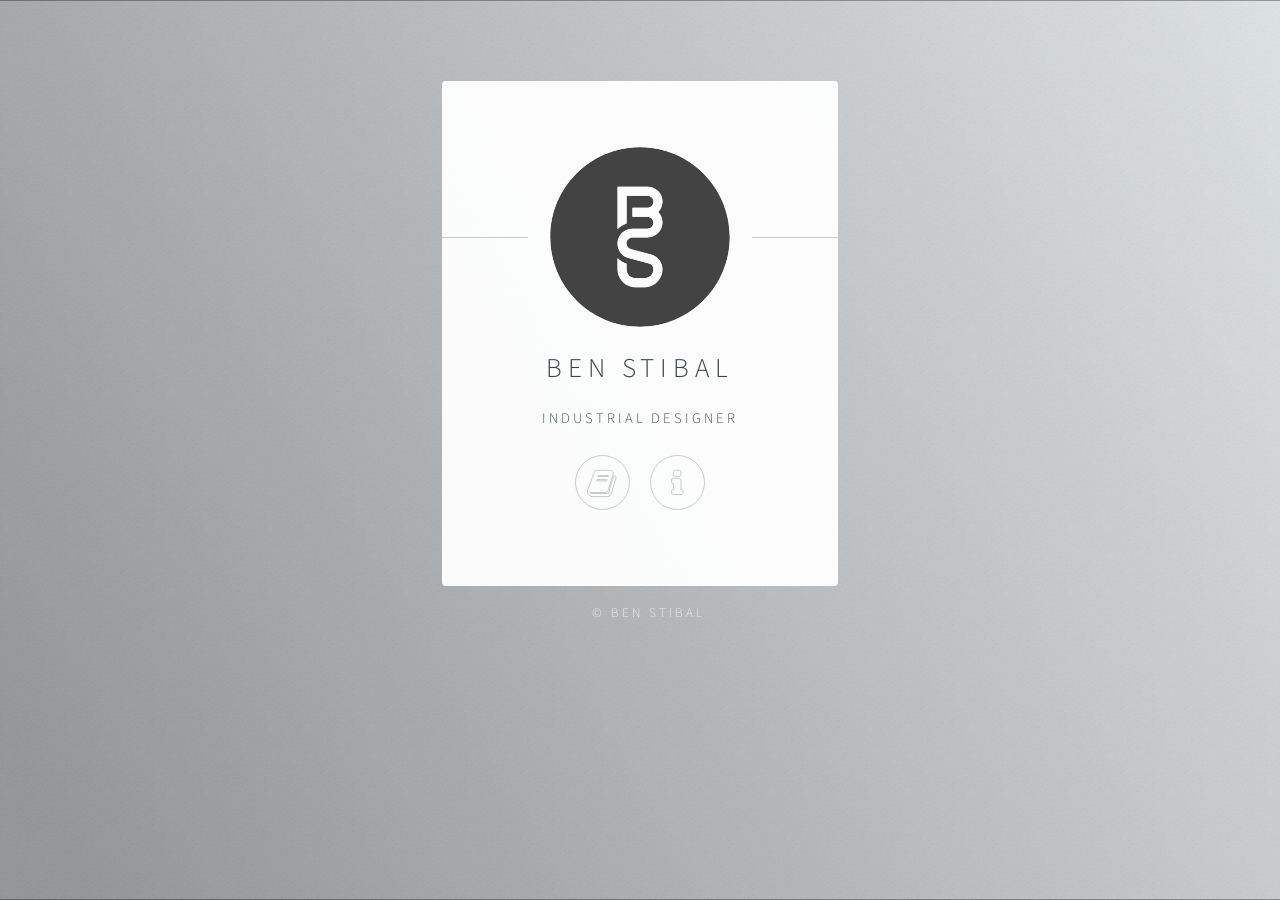
<file: index.html>
<!DOCTYPE HTML>

<html>
	<head>
        
<!-- Global site tag (gtag.js) - Google Analytics -->
<script async src="https://www.googletagmanager.com/gtag/js?id=G-S3C3KGFPPF"></script>
<script>
  window.dataLayer = window.dataLayer || [];
  function gtag(){dataLayer.push(arguments);}
  gtag('js', new Date());

  gtag('config', 'G-S3C3KGFPPF');
</script>
        
<!-- Note: plugin scripts must be included after the tracking snippet. -->
<script src="https://ipmeta.io/plugin.js"></script>

<script>
   provideGtagPlugin({
      serviceProvider: 'dimension1',
      networkDomain: 'dimension2',
      networkType: 'dimension3',
   });
</script>
        

        
		<title>Ben Stibal Design</title>
		<meta charset="utf-8" />
		<meta name="viewport" content="width=device-width, initial-scale=1" />
		<!--[if lte IE 8]><script src="assets/js/html5shiv.js"></script><![endif]-->
		<link rel="stylesheet" href="assets/css/main.css" />
		<!--[if lte IE 9]><link rel="stylesheet" href="assets/css/ie9.css" /><![endif]-->
		<!--[if lte IE 8]><link rel="stylesheet" href="assets/css/ie8.css" /><![endif]-->
		<noscript><link rel="stylesheet" href="assets/css/noscript.css" /></noscript>
	</head>
	<body class="is-loading">

		<!-- Wrapper -->
			<div id="wrapper">

				<!-- Main -->
					<section id="main">
						<header>
							<span class="avatar"><img src="images/avatar.svg" alt="" width="180"height="180"/></span>
							<h1>Ben Stibal</h1>
							<p>Industrial Designer</p>
						</header>
						<!--
						<hr />
						<h2>Extra Stuff!</h2>
						<form method="post" action="#">
							<div class="field">
								<input type="text" name="name" id="name" placeholder="Name" />
							</div>
							<div class="field">
								<input type="email" name="email" id="email" placeholder="Email" />
							</div>
							<div class="field">
								<div class="select-wrapper">
									<select name="department" id="department">
										<option value="">Department</option>
										<option value="sales">Sales</option>
										<option value="tech">Tech Support</option>
										<option value="null">/dev/null</option>
									</select>
								</div>
							</div>
							<div class="field">
								<textarea name="message" id="message" placeholder="Message" rows="4"></textarea>
							</div>
							<div class="field">
								<input type="checkbox" id="human" name="human" /><label for="human">I'm a human</label>
							</div>
							<div class="field">
								<label>But are you a robot?</label>
								<input type="radio" id="robot_yes" name="robot" /><label for="robot_yes">Yes</label>
								<input type="radio" id="robot_no" name="robot" /><label for="robot_no">No</label>
							</div>
							<ul class="actions">
								<li><a href="#" class="button">Get Started</a></li>
							</ul>
						</form>
						<hr />
						-->
						<footer>
							<ul class="icons">
								<li><a href="ben_stibal_portfolio.pdf" class="fa-book">Portfolio</a></li>
								<li><a href="ben_stibal_resume.pdf" class="fa-info">Resume</a></li>
							</ul>
						</footer>
					</section>

				<!-- Footer -->
					<footer id="footer">
						<ul class="copyright">
							<li>&copy; Ben Stibal</li>
						</ul>
					</footer>

			</div>

		<!-- Scripts -->
			<!--[if lte IE 8]><script src="assets/js/respond.min.js"></script><![endif]-->
			<script>
				if ('addEventListener' in window) {
					window.addEventListener('load', function() { document.body.className = document.body.className.replace(/\bis-loading\b/, ''); });
					document.body.className += (navigator.userAgent.match(/(MSIE|rv:11\.0)/) ? ' is-ie' : '');
				}
			</script>

	</body>
</html>
</file>
<file: assets/css/ie9.css>
/*
	Identity by HTML5 UP
	html5up.net | @ajlkn
	Free for personal and commercial use under the CCA 3.0 license (html5up.net/license)
*/

/* Basic */

	body {
		background-image: url("../../images/bg.jpg");
		background-repeat: no-repeat;
		background-size: cover;
		background-position: bottom center;
		background-attachment: fixed;
	}

		body:after {
			display: none;
		}

/* List */

	ul.icons li a:before {
		color: #c8cccf;
	}

	ul.icons li a:hover:before {
		color: #ff7496;
	}

/* Wrapper */

	#wrapper {
		text-align: center;
	}

/* Main */

	#main {
		display: inline-block;
	}
</file>
<file: assets/css/ie8.css>
/*
	Identity by HTML5 UP
	html5up.net | @ajlkn
	Free for personal and commercial use under the CCA 3.0 license (html5up.net/license)
*/

/* List */

	ul.icons li a {
		-ms-behavior: url("assets/js/PIE.htc");
	}

		ul.icons li a:before {
			text-align: center;
			font-size: 26px;
		}

/* Main */

	#main {
		-ms-behavior: url("assets/js/PIE.htc");
	}

		#main .avatar img {
			-ms-behavior: url("assets/js/PIE.htc");
		}

/* Footer */

	#footer {
		color: #fff;
	}

		#footer .copyright li {
			border-left: solid 1px #fff;
		}
</file>
<file: assets/css/noscript.css>
/*
	Identity by HTML5 UP
	html5up.net | @ajlkn
	Free for personal and commercial use under the CCA 3.0 license (html5up.net/license)
*/

/* Basic */

	body:after {
		display: none;
	}

/* Main */

	#main {
		-moz-transform: none !important;
		-webkit-transform: none !important;
		-ms-transform: none !important;
		transform: none !important;
		opacity: 1 !important;
	}
</file>
<file: assets/css/main.css>
@charset "UTF-8";
@charset "UTF-8";
@import url(font-awesome.min.css);
@import url("https://fonts.googleapis.com/css?family=Source+Sans+Pro:300");

/*
	Identity by HTML5 UP
	html5up.net | @ajlkn
	Free for personal and commercial use under the CCA 3.0 license (html5up.net/license)
*/

/* Reset */

	html, body, div, span, applet, object, iframe, h1, h2, h3, h4, h5, h6, p, blockquote, pre, a, abbr, acronym, address, big, cite, code, del, dfn, em, img, ins, kbd, q, s, samp, small, strike, strong, sub, sup, tt, var, b, u, i, center, dl, dt, dd, ol, ul, li, fieldset, form, label, legend, table, caption, tbody, tfoot, thead, tr, th, td, article, aside, canvas, details, embed, figure, figcaption, footer, header, hgroup, menu, nav, output, ruby, section, summary, time, mark, audio, video {
		margin: 0;
		padding: 0;
		border: 0;
		font-size: 100%;
		font: inherit;
		vertical-align: baseline;
	}

	article, aside, details, figcaption, figure, footer, header, hgroup, menu, nav, section {
		display: block;
	}

	body {
		line-height: 1;
	}

	ol, ul {
		list-style: none;
	}

	blockquote, q {
		quotes: none;
	}

	blockquote:before, blockquote:after, q:before, q:after {
		content: '';
		content: none;
	}

	table {
		border-collapse: collapse;
		border-spacing: 0;
	}

	body {
		-webkit-text-size-adjust: none;
	}

/* Box Model */

	*, *:before, *:after {
		-moz-box-sizing: border-box;
		-webkit-box-sizing: border-box;
		box-sizing: border-box;
	}

/* Basic */

	@media screen and (max-width: 480px) {

		html, body {
			min-width: 320px;
		}

	}

	body.is-loading *, body.is-loading *:before, body.is-loading *:after {
		-moz-animation: none !important;
		-webkit-animation: none !important;
		-ms-animation: none !important;
		animation: none !important;
		-moz-transition: none !important;
		-webkit-transition: none !important;
		-ms-transition: none !important;
		transition: none !important;
	}

	html {
		height: 100%;
	}

	body {
		height: 100%;
		background-color: #ffffff;
		background-image: url("images/overlay.png"), -moz-linear-gradient(60deg, rgba(78, 78, 78, 0.55) 5%, rgba(214, 214, 214, 0.35)), url("../../images/bg.jpg");
		background-image: url("images/overlay.png"), -webkit-linear-gradient(60deg, rgba(78, 78, 78, 0.55) 5%, rgba(214, 214, 214, 0.35)), url("../../images/bg.jpg");
		background-image: url("images/overlay.png"), -ms-linear-gradient(60deg, rgba(78, 78, 78, 0.55) 5%, rgba(214, 214, 214, 0.35)), url("../../images/bg.jpg");
		background-image: url("images/overlay.png"), linear-gradient(60deg, rgba(78, 78, 78, 0.55) 5%, rgba(214, 214, 214, 0.35)), url("../../images/bg.jpg");
		background-repeat: repeat,			no-repeat,			no-repeat;
		background-size: 100px 100px, cover,				cover;
		background-position: top left,		center center,		bottom center;
		background-attachment: fixed,			fixed,				fixed;
	}

		body:after {
			content: '';
			display: block;
			position: fixed;
			top: 0;
			left: 0;
			width: 100%;
			height: inherit;
			opacity: 0;
			z-index: 1;
			background-color: #ffffff;
			background-image: url("images/overlay.png"), -moz-linear-gradient(60deg, rgba(255, 165, 150, 0.5) 5%, rgba(0, 228, 255, 0.35));
			background-image: url("images/overlay.png"), -webkit-linear-gradient(60deg, rgba(255, 165, 150, 0.5) 5%, rgba(0, 228, 255, 0.35));
			background-image: url("images/overlay.png"), -ms-linear-gradient(60deg, rgba(255, 165, 150, 0.5) 5%, rgba(0, 228, 255, 0.35));
			background-image: url("images/overlay.png"), linear-gradient(60deg, rgba(78, 78, 78, 0.55) 5%, rgba(214, 214, 214, 0.35));
			background-repeat: repeat,			no-repeat;
			background-size: 100px 100px, cover;
			background-position: top left,		center center;
			-moz-transition: opacity 1.75s ease-out;
			-webkit-transition: opacity 1.75s ease-out;
			-ms-transition: opacity 1.75s ease-out;
			transition: opacity 1.75s ease-out;
		}

		body.is-loading:after {
			opacity: 1;
		}

/* Type */

	body, input, select, textarea {
		color: #414f57;
		font-family: "Source Sans Pro", Helvetica, sans-serif;
		font-size: 14pt;
		font-weight: 300;
		line-height: 2;
		letter-spacing: 0.2em;
		text-transform: uppercase;
	}

		@media screen and (max-width: 1680px) {

			body, input, select, textarea {
				font-size: 11pt;
			}

		}

		@media screen and (max-width: 480px) {

			body, input, select, textarea {
				font-size: 10pt;
				line-height: 1.75;
			}

		}

	a {
		-moz-transition: color 0.2s ease, border-color 0.2s ease;
		-webkit-transition: color 0.2s ease, border-color 0.2s ease;
		-ms-transition: color 0.2s ease, border-color 0.2s ease;
		transition: color 0.2s ease, border-color 0.2s ease;
		color: inherit;
		text-decoration: none;
	}

		a:before {
			-moz-transition: color 0.2s ease, text-shadow 0.2s ease;
			-webkit-transition: color 0.2s ease, text-shadow 0.2s ease;
			-ms-transition: color 0.2s ease, text-shadow 0.2s ease;
			transition: color 0.2s ease, text-shadow 0.2s ease;
		}

		a:hover {
			color: #ff7496;
		}

	strong, b {
		color: #313f47;
	}

	em, i {
		font-style: italic;
	}

	p {
		margin: 0 0 1.5em 0;
	}

	h1, h2, h3, h4, h5, h6 {
		color: #313f47;
		line-height: 1.5;
		margin: 0 0 0.75em 0;
	}

		h1 a, h2 a, h3 a, h4 a, h5 a, h6 a {
			color: inherit;
			text-decoration: none;
		}

	h1 {
		font-size: 1.85em;
		letter-spacing: 0.22em;
		margin: 0 0 0.525em 0;
	}

	h2 {
		font-size: 1.25em;
	}

	h3 {
		font-size: 1em;
	}

	h4 {
		font-size: 1em;
	}

	h5 {
		font-size: 1em;
	}

	h6 {
		font-size: 1em;
	}

	@media screen and (max-width: 480px) {

		h1 {
			font-size: 1.65em;
		}

	}

	sub {
		font-size: 0.8em;
		position: relative;
		top: 0.5em;
	}

	sup {
		font-size: 0.8em;
		position: relative;
		top: -0.5em;
	}

	hr {
		border: 0;
		border-bottom: solid 1px #c8cccf;
		margin: 3em 0;
	}

/* Form */

	form {
		margin: 0 0 1.5em 0;
	}

		form > .field {
			margin: 0 0 1.5em 0;
		}

			form > .field > :last-child {
				margin-bottom: 0;
			}

	label {
		color: #313f47;
		display: block;
		font-size: 0.9em;
		margin: 0 0 0.75em 0;
	}

	input[type="text"],
	input[type="password"],
	input[type="email"],
	input[type="tel"],
	select,
	textarea {
		-moz-appearance: none;
		-webkit-appearance: none;
		-ms-appearance: none;
		appearance: none;
		border-radius: 4px;
		border: solid 1px #c8cccf;
		color: inherit;
		display: block;
		outline: 0;
		padding: 0 1em;
		text-decoration: none;
		width: 100%;
	}

		input[type="text"]:invalid,
		input[type="password"]:invalid,
		input[type="email"]:invalid,
		input[type="tel"]:invalid,
		select:invalid,
		textarea:invalid {
			box-shadow: none;
		}

		input[type="text"]:focus,
		input[type="password"]:focus,
		input[type="email"]:focus,
		input[type="tel"]:focus,
		select:focus,
		textarea:focus {
			border-color: #ff7496;
		}

	.select-wrapper {
		text-decoration: none;
		display: block;
		position: relative;
	}

		.select-wrapper:before {
			content: "";
			-moz-osx-font-smoothing: grayscale;
			-webkit-font-smoothing: antialiased;
			font-family: FontAwesome;
			font-style: normal;
			font-weight: normal;
			text-transform: none !important;
		}

		.select-wrapper:before {
			color: #c8cccf;
			display: block;
			height: 2.75em;
			line-height: 2.75em;
			pointer-events: none;
			position: absolute;
			right: 0;
			text-align: center;
			top: 0;
			width: 2.75em;
		}

		.select-wrapper select::-ms-expand {
			display: none;
		}

	input[type="text"],
	input[type="password"],
	input[type="email"],
	select {
		height: 2.75em;
	}

	textarea {
		padding: 0.75em 1em;
	}

	input[type="checkbox"],
	input[type="radio"] {
		-moz-appearance: none;
		-webkit-appearance: none;
		-ms-appearance: none;
		appearance: none;
		display: block;
		float: left;
		margin-right: -2em;
		opacity: 0;
		width: 1em;
		z-index: -1;
	}

		input[type="checkbox"] + label,
		input[type="radio"] + label {
			text-decoration: none;
			color: #414f57;
			cursor: pointer;
			display: inline-block;
			font-size: 1em;
			font-weight: 300;
			padding-left: 2.4em;
			padding-right: 0.75em;
			position: relative;
		}

			input[type="checkbox"] + label:before,
			input[type="radio"] + label:before {
				-moz-osx-font-smoothing: grayscale;
				-webkit-font-smoothing: antialiased;
				font-family: FontAwesome;
				font-style: normal;
				font-weight: normal;
				text-transform: none !important;
			}

			input[type="checkbox"] + label:before,
			input[type="radio"] + label:before {
				border-radius: 4px;
				border: solid 1px #c8cccf;
				content: '';
				display: inline-block;
				height: 1.65em;
				left: 0;
				line-height: 1.58125em;
				position: absolute;
				text-align: center;
				top: 0.15em;
				width: 1.65em;
			}

		input[type="checkbox"]:checked + label:before,
		input[type="radio"]:checked + label:before {
			color: #ff7496;
			content: '\f00c';
		}

		input[type="checkbox"]:focus + label:before,
		input[type="radio"]:focus + label:before {
			border-color: #ff7496;
		}

	input[type="checkbox"] + label:before {
		border-radius: 4px;
	}

	input[type="radio"] + label:before {
		border-radius: 100%;
	}

	::-webkit-input-placeholder {
		color: #616f77 !important;
		opacity: 1.0;
	}

	:-moz-placeholder {
		color: #616f77 !important;
		opacity: 1.0;
	}

	::-moz-placeholder {
		color: #616f77 !important;
		opacity: 1.0;
	}

	:-ms-input-placeholder {
		color: #616f77 !important;
		opacity: 1.0;
	}

	.formerize-placeholder {
		color: #616f77 !important;
		opacity: 1.0;
	}

/* Icon */

	.icon {
		text-decoration: none;
		position: relative;
		border-bottom: none;
	}

		.icon:before {
			-moz-osx-font-smoothing: grayscale;
			-webkit-font-smoothing: antialiased;
			font-family: FontAwesome;
			font-style: normal;
			font-weight: normal;
			text-transform: none !important;
		}

		.icon > .label {
			display: none;
		}

/* List */

	ol {
		list-style: decimal;
		margin: 0 0 1.5em 0;
		padding-left: 1.25em;
	}

		ol li {
			padding-left: 0.25em;
		}

	ul {
		list-style: disc;
		margin: 0 0 1.5em 0;
		padding-left: 1em;
	}

		ul li {
			padding-left: 0.5em;
		}

		ul.alt {
			list-style: none;
			padding-left: 0;
		}

			ul.alt li {
				border-top: solid 1px #c8cccf;
				padding: 0.5em 0;
			}

				ul.alt li:first-child {
					border-top: 0;
					padding-top: 0;
				}

		ul.icons {
			cursor: default;
			list-style: none;
			padding-left: 0;
			margin-top: -0.675em;
		}

			ul.icons li {
				display: inline-block;
				padding: 0.675em 0.5em;
			}

				ul.icons li a {
					text-decoration: none;
					position: relative;
					display: block;
					width: 3.75em;
					height: 3.75em;
					border-radius: 100%;
					border: solid 1px #c8cccf;
					line-height: 3.75em;
					overflow: hidden;
					text-align: center;
					text-indent: 3.75em;
					white-space: nowrap;
				}

					ul.icons li a:before {
						-moz-osx-font-smoothing: grayscale;
						-webkit-font-smoothing: antialiased;
						font-family: FontAwesome;
						font-style: normal;
						font-weight: normal;
						text-transform: none !important;
					}

					ul.icons li a:before {
						color: #ffffff;
						text-shadow: 1.25px 0px 0px #c8cccf, -1.25px 0px 0px #c8cccf, 0px 1.25px 0px #c8cccf, 0px -1.25px 0px #c8cccf;
					}

					ul.icons li a:hover:before {
						text-shadow: 1.25px 0px 0px #ff7496, -1.25px 0px 0px #ff7496, 0px 1.25px 0px #ff7496, 0px -1.25px 0px #ff7496;
					}

					ul.icons li a:before {
						position: absolute;
						top: 0;
						left: 0;
						width: inherit;
						height: inherit;
						font-size: 1.85rem;
						line-height: inherit;
						text-align: center;
						text-indent: 0;
					}

					ul.icons li a:hover {
						border-color: #ff7496;
					}

			@media screen and (max-width: 480px) {

				ul.icons li a:before {
					font-size: 1.5rem;
				}

			}

		ul.actions {
			cursor: default;
			list-style: none;
			padding-left: 0;
		}

			ul.actions li {
				display: inline-block;
				padding: 0 0.75em 0 0;
				vertical-align: middle;
			}

				ul.actions li:last-child {
					padding-right: 0;
				}

	dl {
		margin: 0 0 1.5em 0;
	}

		dl dt {
			display: block;
			margin: 0 0 0.75em 0;
		}

		dl dd {
			margin-left: 1.5em;
		}

/* Button */

	input[type="submit"],
	input[type="reset"],
	input[type="button"],
	button,
	.button {
		-moz-appearance: none;
		-webkit-appearance: none;
		-ms-appearance: none;
		appearance: none;
		-moz-transition: background-color 0.2s ease-in-out, border-color 0.2s ease-in-out, color 0.2s ease-in-out;
		-webkit-transition: background-color 0.2s ease-in-out, border-color 0.2s ease-in-out, color 0.2s ease-in-out;
		-ms-transition: background-color 0.2s ease-in-out, border-color 0.2s ease-in-out, color 0.2s ease-in-out;
		transition: background-color 0.2s ease-in-out, border-color 0.2s ease-in-out, color 0.2s ease-in-out;
		display: inline-block;
		height: 2.75em;
		line-height: 2.75em;
		padding: 0 1.5em;
		background-color: transparent;
		border-radius: 4px;
		border: solid 1px #c8cccf;
		color: #414f57 !important;
		cursor: pointer;
		text-align: center;
		text-decoration: none;
		white-space: nowrap;
	}

		input[type="submit"]:hover,
		input[type="reset"]:hover,
		input[type="button"]:hover,
		button:hover,
		.button:hover {
			border-color: #ff7496;
			color: #ff7496 !important;
		}

		input[type="submit"].icon,
		input[type="reset"].icon,
		input[type="button"].icon,
		button.icon,
		.button.icon {
			padding-left: 1.35em;
		}

			input[type="submit"].icon:before,
			input[type="reset"].icon:before,
			input[type="button"].icon:before,
			button.icon:before,
			.button.icon:before {
				margin-right: 0.5em;
			}

		input[type="submit"].fit,
		input[type="reset"].fit,
		input[type="button"].fit,
		button.fit,
		.button.fit {
			display: block;
			width: 100%;
			margin: 0 0 0.75em 0;
		}

		input[type="submit"].small,
		input[type="reset"].small,
		input[type="button"].small,
		button.small,
		.button.small {
			font-size: 0.8em;
		}

		input[type="submit"].big,
		input[type="reset"].big,
		input[type="button"].big,
		button.big,
		.button.big {
			font-size: 1.35em;
		}

		input[type="submit"].disabled, input[type="submit"]:disabled,
		input[type="reset"].disabled,
		input[type="reset"]:disabled,
		input[type="button"].disabled,
		input[type="button"]:disabled,
		button.disabled,
		button:disabled,
		.button.disabled,
		.button:disabled {
			-moz-pointer-events: none;
			-webkit-pointer-events: none;
			-ms-pointer-events: none;
			pointer-events: none;
			opacity: 0.5;
		}

/* Main */

	#main {
		position: relative;
		max-width: 100%;
		min-width: 27em;
		padding: 4.5em 3em 3em 3em ;
		background: #ffffff;
		border-radius: 4px;
		cursor: default;
		opacity: 0.95;
		text-align: center;
		-moz-transform-origin: 50% 50%;
		-webkit-transform-origin: 50% 50%;
		-ms-transform-origin: 50% 50%;
		transform-origin: 50% 50%;
		-moz-transform: rotateX(0deg);
		-webkit-transform: rotateX(0deg);
		-ms-transform: rotateX(0deg);
		transform: rotateX(0deg);
		-moz-transition: opacity 1s ease, -moz-transform 1s ease;
		-webkit-transition: opacity 1s ease, -webkit-transform 1s ease;
		-ms-transition: opacity 1s ease, -ms-transform 1s ease;
		transition: opacity 1s ease, transform 1s ease;
	}

		#main .avatar {
			position: relative;
			display: block;
			margin-bottom: 1.5em;
		}

			#main .avatar img {
				display: block;
				margin: 0 auto;
				border-radius: 100%;
				box-shadow: 0 0 0 1.5em #ffffff;
			}

			#main .avatar:before {
				content: '';
				display: block;
				position: absolute;
				top: 50%;
				left: -3em;
				width: calc(100% + 6em);
				height: 1px;
				z-index: -1;
				background: #c8cccf;
			}

		@media screen and (max-width: 480px) {

			#main {
				min-width: 0;
				width: 100%;
				padding: 4em 2em 2.5em 2em ;
			}

				#main .avatar:before {
					left: -2em;
					width: calc(100% + 4em);
				}

		}

		body.is-loading #main {
			opacity: 0;
			-moz-transform: rotateX(15deg);
			-webkit-transform: rotateX(15deg);
			-ms-transform: rotateX(15deg);
			transform: rotateX(15deg);
		}

/* Footer */

	#footer {
		-moz-align-self: -moz-flex-end;
		-webkit-align-self: -webkit-flex-end;
		-ms-align-self: -ms-flex-end;
		align-self: flex-end;
		width: 100%;
		padding: 0;
		color: rgba(255, 255, 255, 0.75);
		cursor: default;
		text-align: center;
	}

		#footer .copyright {
			margin: 0;
			padding: 0;
			font-size: 0.9em;
			list-style: none;
		}

			#footer .copyright li {
				display: inline-block;
				margin: 0 0 0 0.45em;
				padding: 1.5em 0 0 0.85em;
				border-left: solid 1px rgba(255, 255, 255, 0.5);
				line-height: 1;
			}

				#footer .copyright li:first-child {
					border-left: 0;
				}

/* Wrapper */

	#wrapper {
		display: -moz-flex;
		display: -webkit-flex;
		display: -ms-flex;
		display: flex;
		-moz-align-items: center;
		-webkit-align-items: center;
		-ms-align-items: center;
		align-items: center;
		-moz-justify-content: space-between;
		-webkit-justify-content: space-between;
		-ms-justify-content: space-between;
		justify-content: space-between;
		-moz-flex-direction: column;
		-webkit-flex-direction: column;
		-ms-flex-direction: column;
		flex-direction: column;
		-moz-perspective: 1000px;
		-webkit-perspective: 1000px;
		-ms-perspective: 1000px;
		perspective: 1000px;
		position: relative;
		min-height: """";
		padding: 5.5em;
		z-index: 2;
	}

		#wrapper > * {
			z-index: 1;
		}

		#wrapper:before {
			content: '';
			display: block;
		}

		@media screen and (max-width: 360px) {

			#wrapper {
				padding: 0.75em;
			}

		}

		body.is-ie #wrapper {
			height: 100%;
		}
</file>
